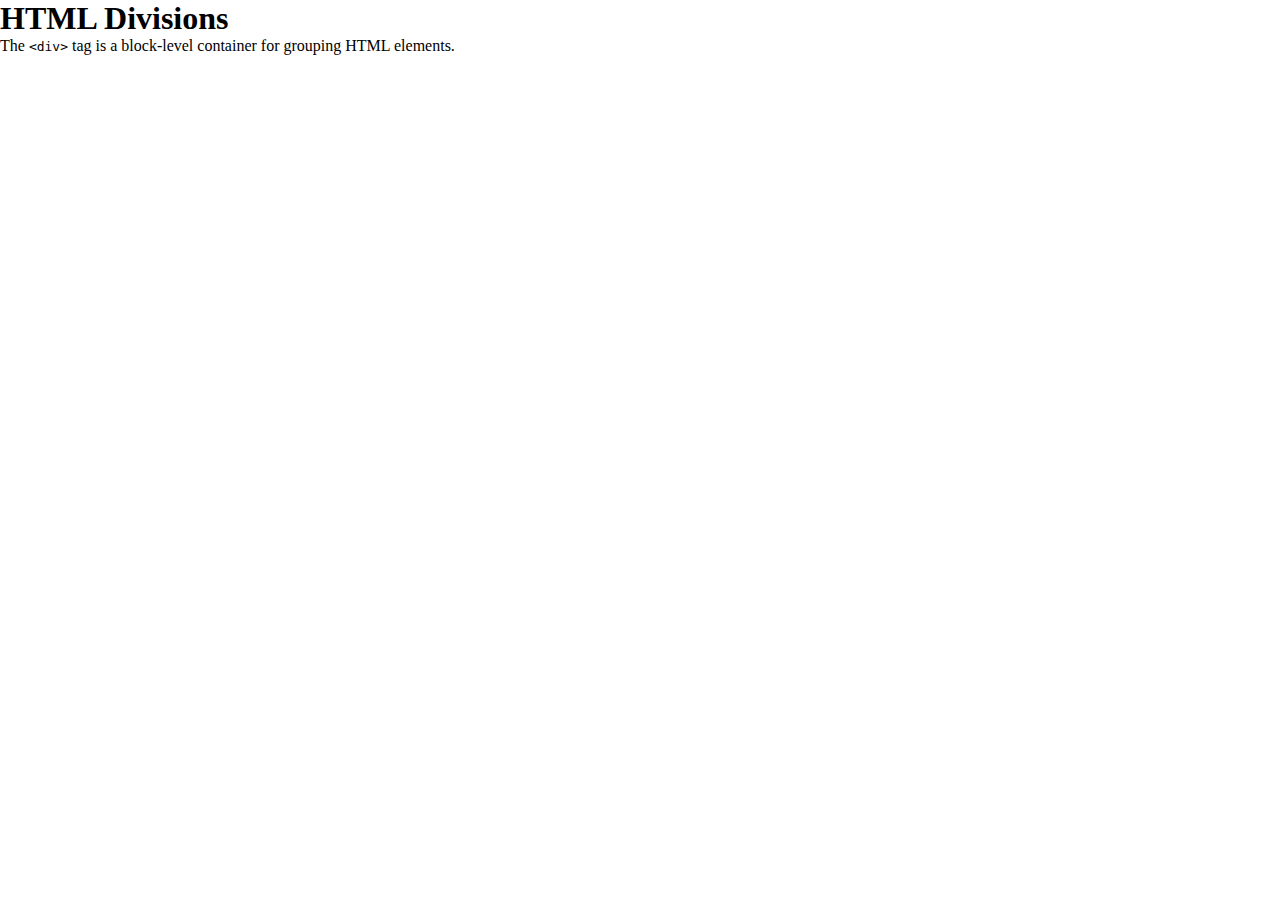
<file: html-divisions.html>
<!DOCTYPE html>
<html lang="en">
<head>
    <meta charset="UTF-8">
    <meta name="viewport" content="width=device-width, initial-scale=1.0">
    <title>HTML Divisions</title>
    <link rel="stylesheet" href="css/style.css">
</head>
<body>
    <div class="content">
        <h1>HTML Divisions</h1>
        <p>The <code>&lt;div&gt;</code> tag is a block-level container for grouping HTML elements.</p>
    </div>
</body>
</html>
</file>
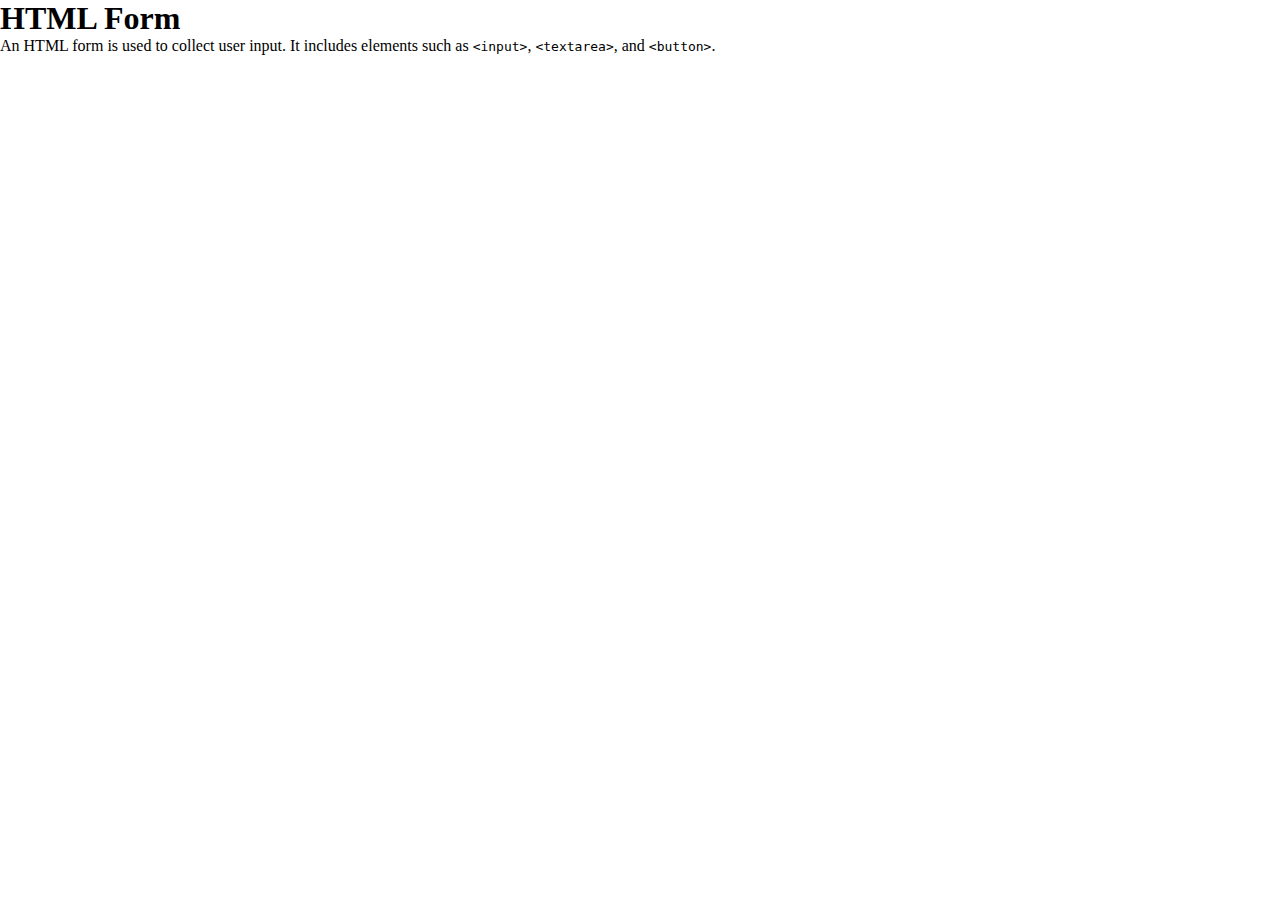
<file: html-form.html>
<!DOCTYPE html>
<html lang="en">
<head>
    <meta charset="UTF-8">
    <meta name="viewport" content="width=device-width, initial-scale=1.0">
    <title>HTML Form</title>
    <link rel="stylesheet" href="css/style.css">
</head>
<body>
    <div class="content">
        <h1>HTML Form</h1>
        <p>An HTML form is used to collect user input. It includes elements such as <code>&lt;input&gt;</code>, <code>&lt;textarea&gt;</code>, and <code>&lt;button&gt;</code>.</p>
    </div>
</body>
</html>
</file>
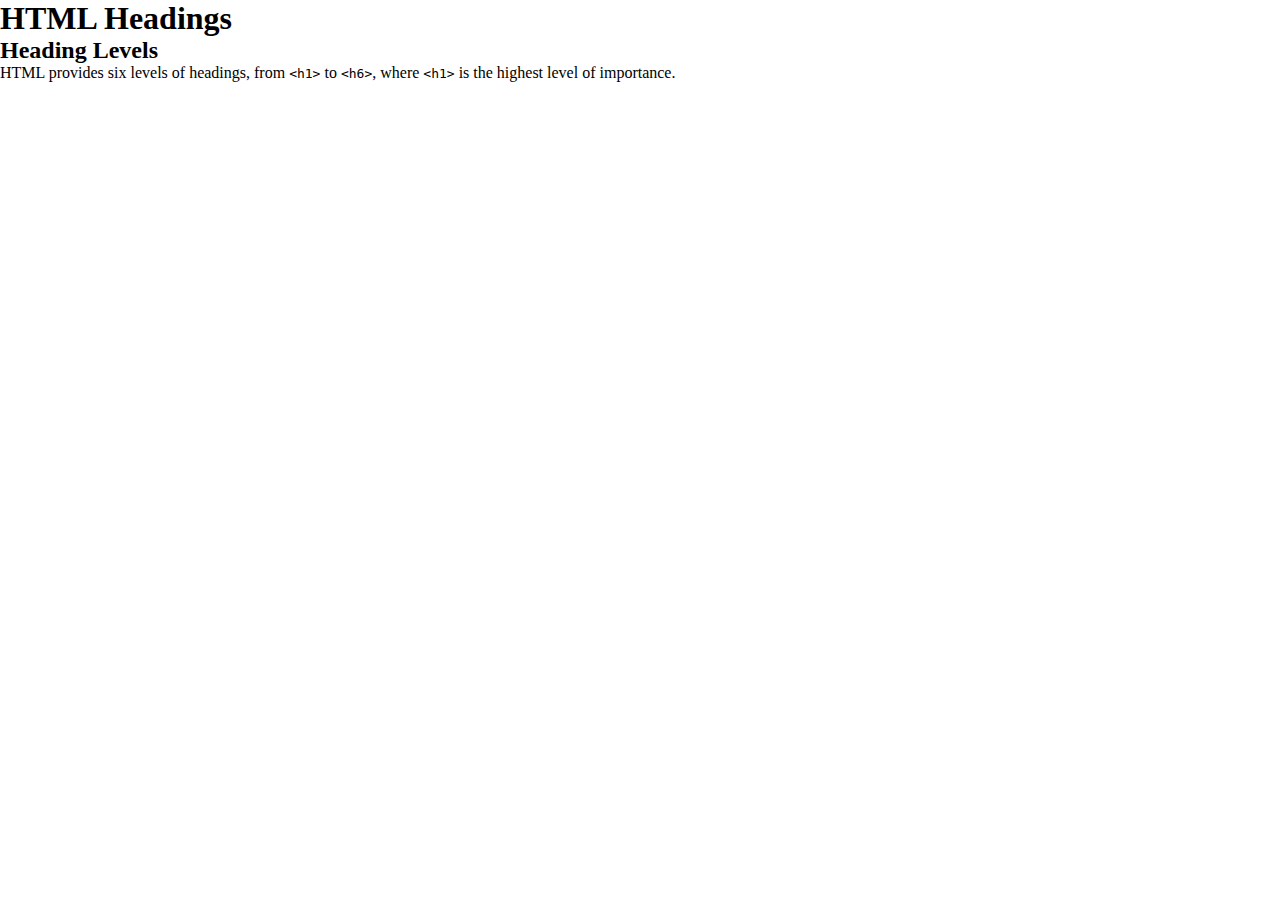
<file: html-headings.html>
<!DOCTYPE html>
<html lang="en">
<head>
    <meta charset="UTF-8">
    <meta name="viewport" content="width=device-width, initial-scale=1.0">
    <title>HTML Headings</title>
    <link rel="stylesheet" href="css/style.css">
</head>
<body>
    <div class="content">
        <h1>HTML Headings</h1>
        <h2>Heading Levels</h2>
        <p>HTML provides six levels of headings, from <code>&lt;h1&gt;</code> to <code>&lt;h6&gt;</code>, where <code>&lt;h1&gt;</code> is the highest level of importance.</p>
    </div>
</body>
</html>
</file>
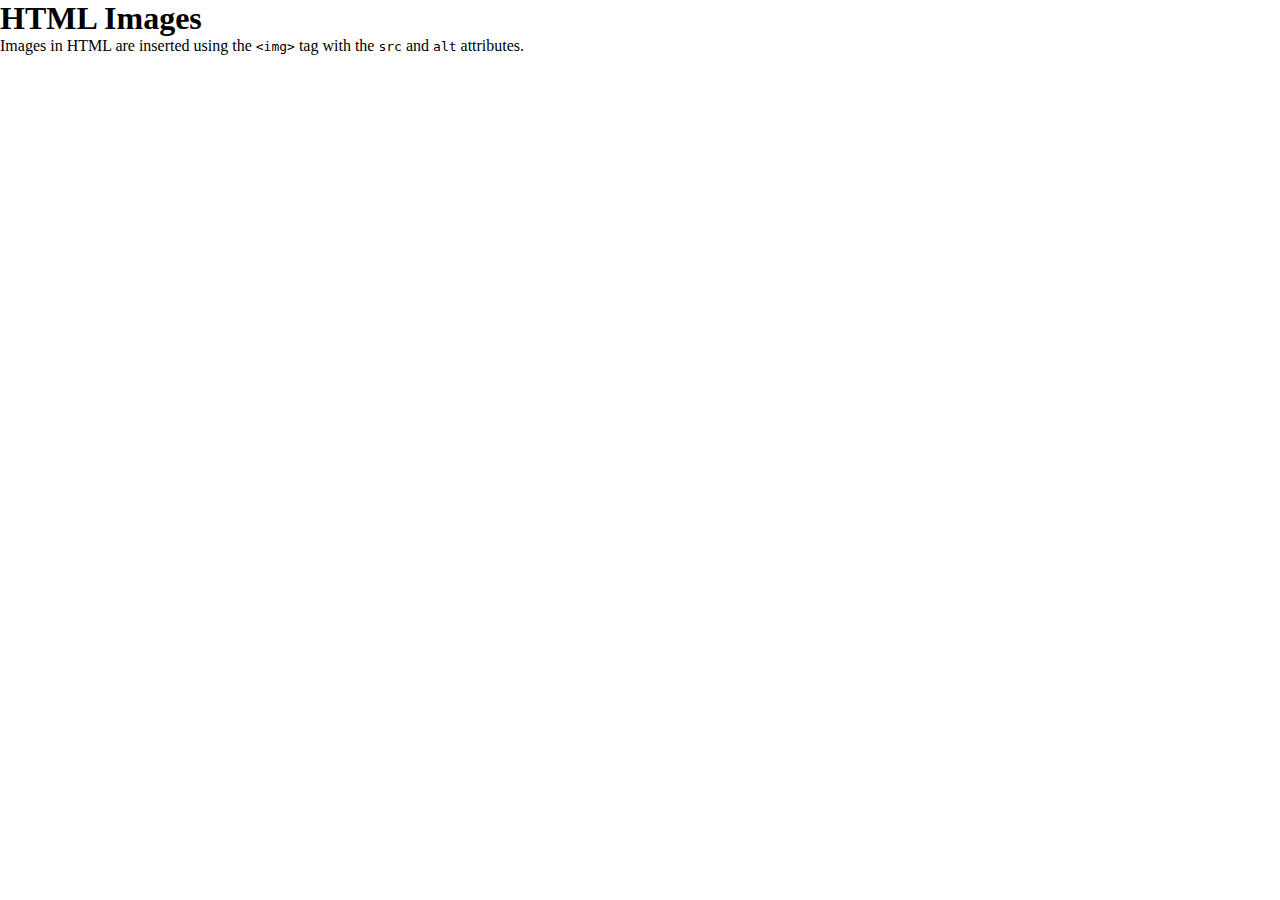
<file: html-images.html>
<!DOCTYPE html>
<html lang="en">
<head>
    <meta charset="UTF-8">
    <meta name="viewport" content="width=device-width, initial-scale=1.0">
    <title>HTML Images</title>
    <link rel="stylesheet" href="css/style.css">
</head>
<body>
    <div class="content">
        <h1>HTML Images</h1>
        <p>Images in HTML are inserted using the <code>&lt;img&gt;</code> tag with the <code>src</code> and <code>alt</code> attributes.</p>
    </div>
</body>
</html>
</file>
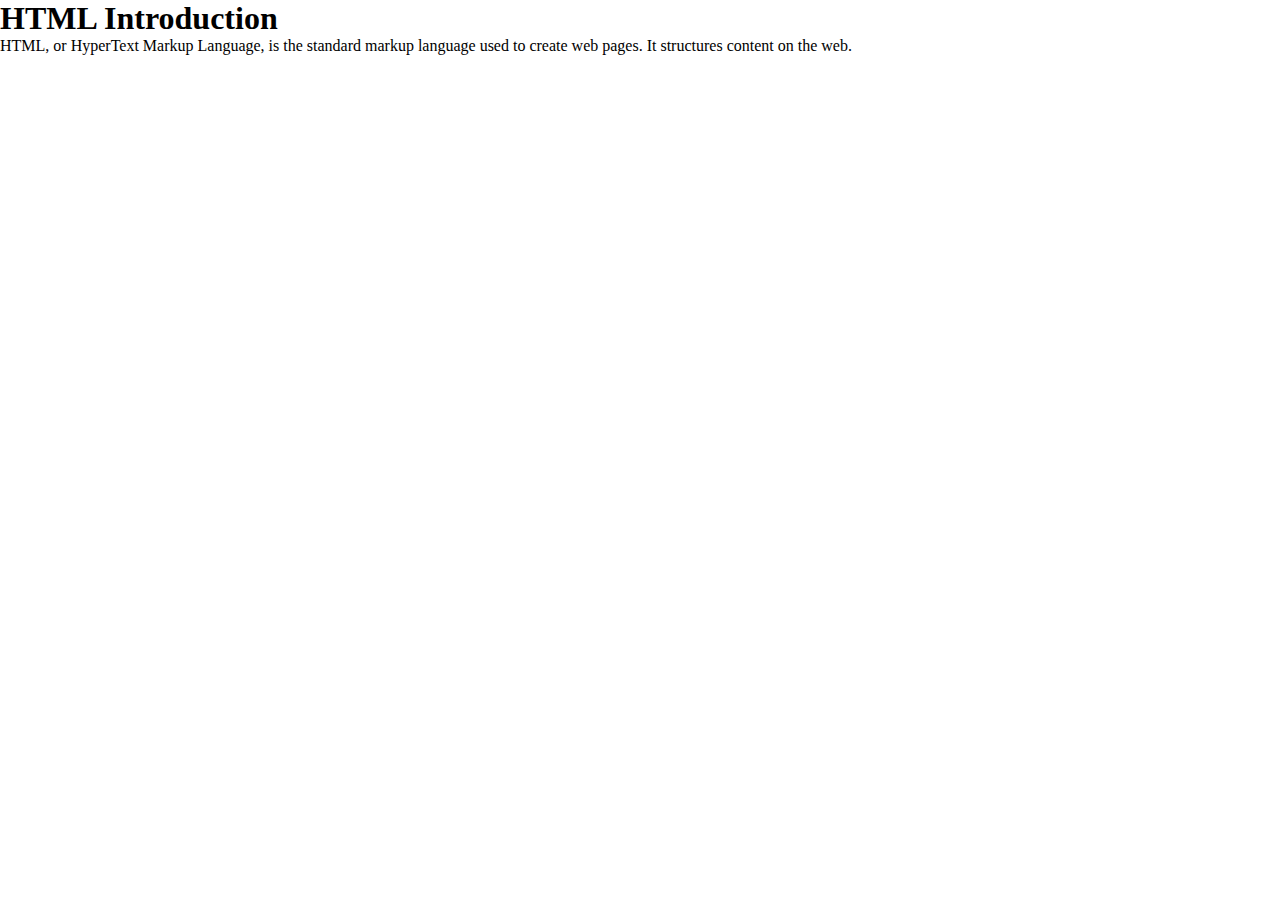
<file: html-intro.html>
<!DOCTYPE html>
<html lang="en">
<head>
    <meta charset="UTF-8">
    <meta name="viewport" content="width=device-width, initial-scale=1.0">
    <title>HTML Introduction</title>
    <link rel="stylesheet" href="css/style.css">
</head>
<body>
    <div class="content">
        <h1>HTML Introduction</h1>
        <p>HTML, or HyperText Markup Language, is the standard markup language used to create web pages. It structures content on the web.</p>
    </div>
</body>
</html>
</file>
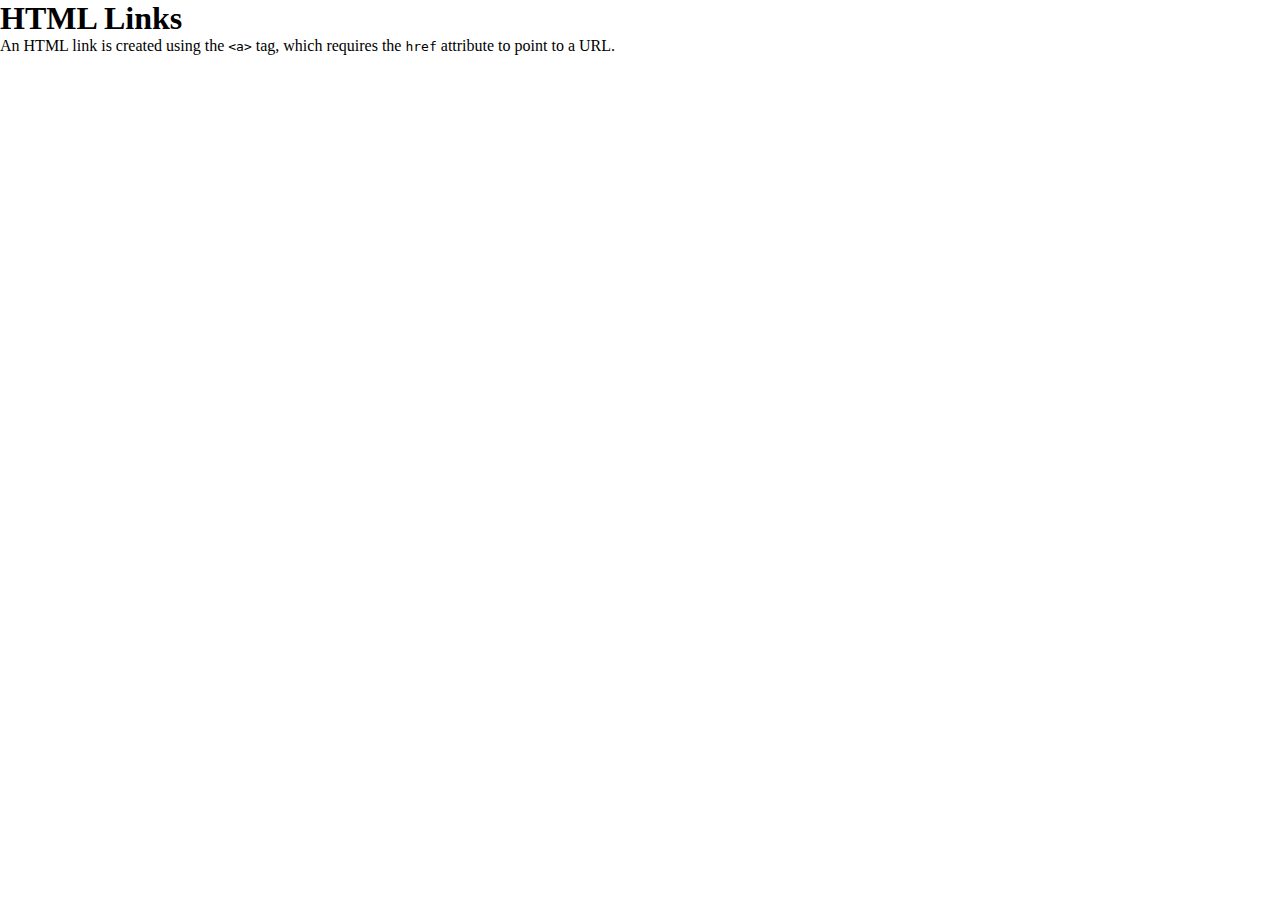
<file: html-links.html>
<!DOCTYPE html>
<html lang="en">
<head>
    <meta charset="UTF-8">
    <meta name="viewport" content="width=device-width, initial-scale=1.0">
    <title>HTML Links</title>
    <link rel="stylesheet" href="css/style.css">
</head>
<body>
    <div class="content">
        <h1>HTML Links</h1>
        <p>An HTML link is created using the <code>&lt;a&gt;</code> tag, which requires the <code>href</code> attribute to point to a URL.</p>
    </div>
</body>
</html>
</file>
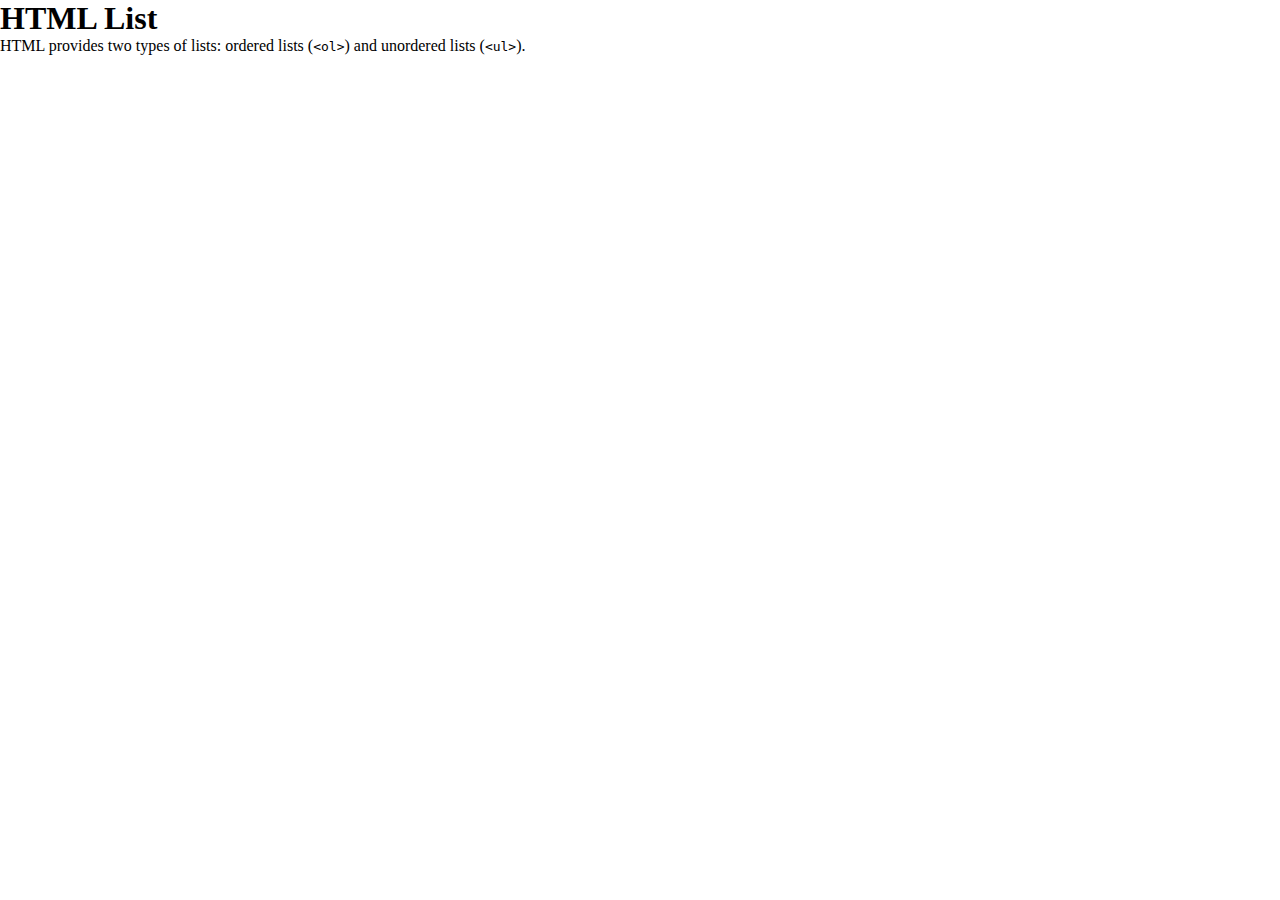
<file: html-list.html>
<!DOCTYPE html>
<html lang="en">
<head>
    <meta charset="UTF-8">
    <meta name="viewport" content="width=device-width, initial-scale=1.0">
    <title>HTML List</title>
    <link rel="stylesheet" href="css/style.css">
</head>
<body>
    <div class="content">
        <h1>HTML List</h1>
        <p>HTML provides two types of lists: ordered lists (<code>&lt;ol&gt;</code>) and unordered lists (<code>&lt;ul&gt;</code>).</p>
    </div>
</body>
</html>
</file>
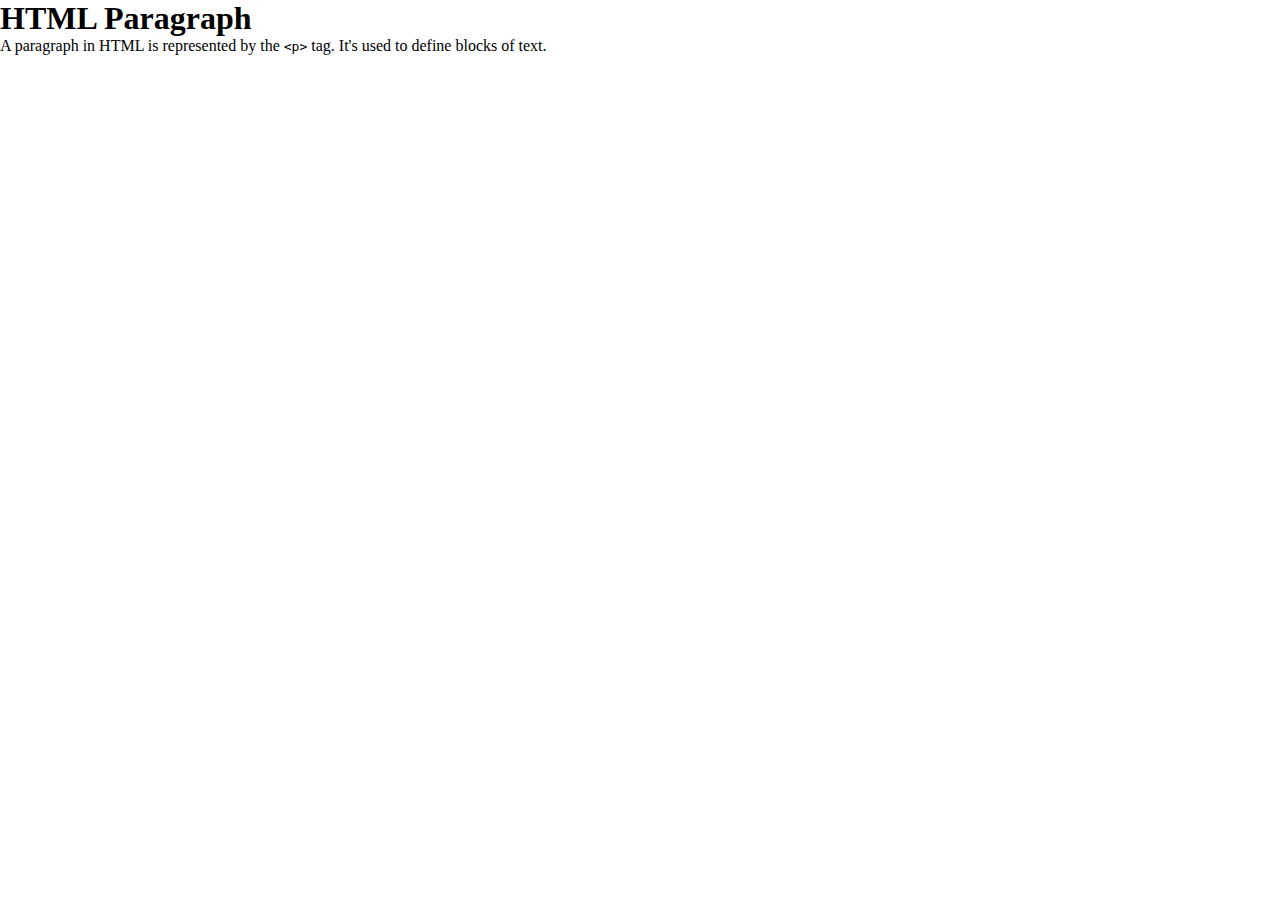
<file: html-paragraph.html>
<!DOCTYPE html>
<html lang="en">
<head>
    <meta charset="UTF-8">
    <meta name="viewport" content="width=device-width, initial-scale=1.0">
    <title>HTML Paragraph</title>
    <link rel="stylesheet" href="css/style.css">
</head>
<body>
    <div class="content">
        <h1>HTML Paragraph</h1>
        <p>A paragraph in HTML is represented by the <code>&lt;p&gt;</code> tag. It's used to define blocks of text.</p>
    </div>
</body>
</html>
</file>
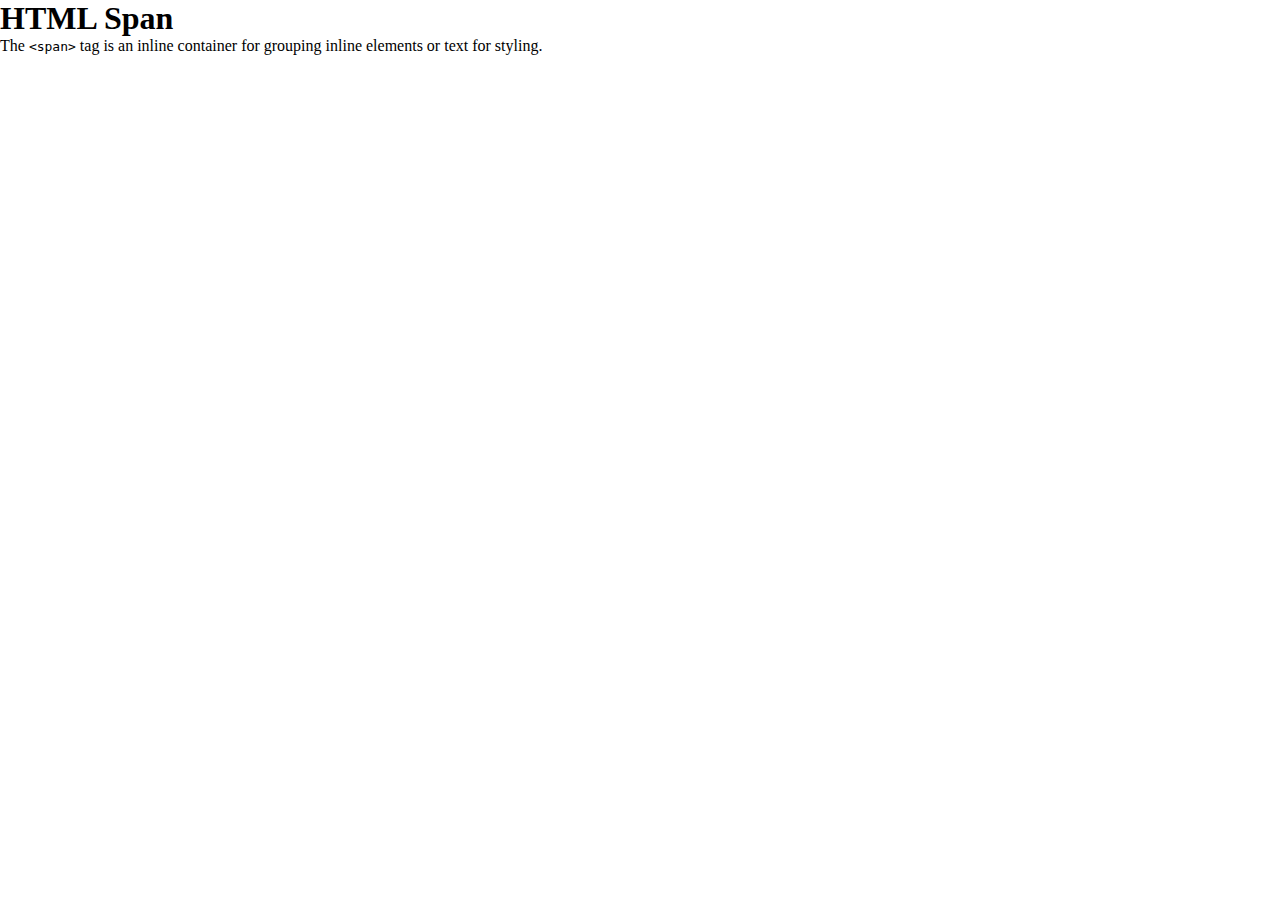
<file: html-span.html>
<!DOCTYPE html>
<html lang="en">
<head>
    <meta charset="UTF-8">
    <meta name="viewport" content="width=device-width, initial-scale=1.0">
    <title>HTML Span</title>
    <link rel="stylesheet" href="css/style.css">
</head>
<body>
    <div class="content">
        <h1>HTML Span</h1>
        <p>The <code>&lt;span&gt;</code> tag is an inline container for grouping inline elements or text for styling.</p>
    </div>
</body>
</html>
</file>
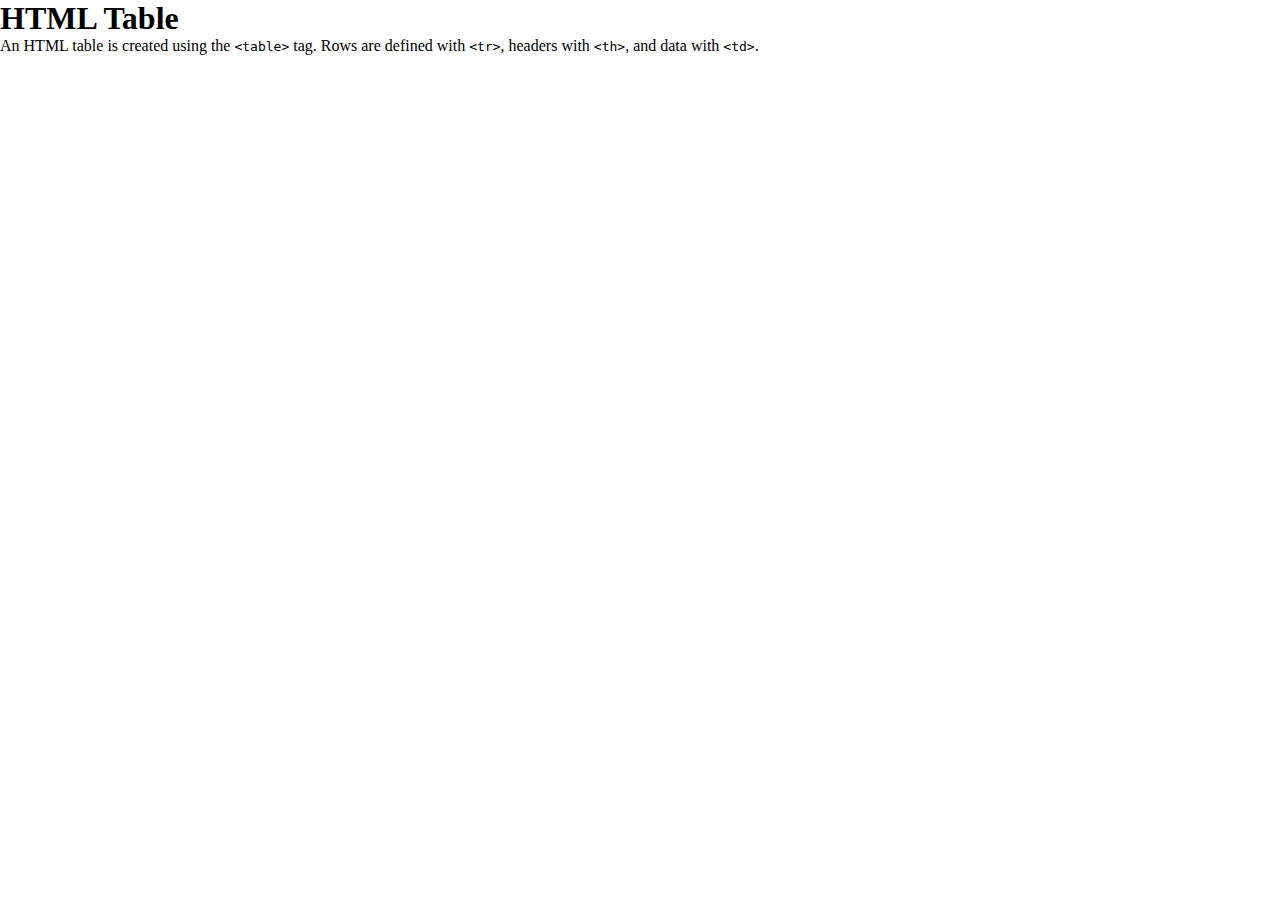
<file: html-table.html>
<!DOCTYPE html>
<html lang="en">
<head>
    <meta charset="UTF-8">
    <meta name="viewport" content="width=device-width, initial-scale=1.0">
    <title>HTML Table</title>
    <link rel="stylesheet" href="css/style.css">
</head>
<body>
    <div class="content">
        <h1>HTML Table</h1>
        <p>An HTML table is created using the <code>&lt;table&gt;</code> tag. Rows are defined with <code>&lt;tr&gt;</code>, headers with <code>&lt;th&gt;</code>, and data with <code>&lt;td&gt;</code>.</p>
    </div>
</body>
</html>
</file>
<file: css/style.css>
/* Universal selector for resetting margins */
* {
    margin: 0;
    padding: 0;
    box-sizing: border-box;
}

/* Container styling for layout */
.container {
    display: flex;
    height: 100vh;
}

/* Left navigation styling */
.left-nav {
    width: 25%;
    background-color: #37474F;
    padding: 20px;
}

.left-nav ul {
    list-style-type: none;
}

.left-nav li {
    margin-bottom: 15px;
}

.left-nav a {
    text-decoration: none;
    color: #fff;
    font-weight: bold;
    font-size: 1.2rem;
    display: block;
    padding: 10px;
    border-radius: 5px;
    transition: background-color 0.3s ease;
}

.left-nav a:hover {
    background-color: #546E7A;
}

/* Right content iframe styling */
.right-content {
    width: 75%;
}

iframe {
    width: 100%;
    height: 100%;
    border: none;
}

/* Responsive media query */
@media (max-width: 768px) {
    .container {
        flex-direction: column;
    }

    .left-nav {
        width: 100%;
        text-align: center;
    }

    .right-content {
        width: 100%;
        height: 70vh;
    }
}
</file>
